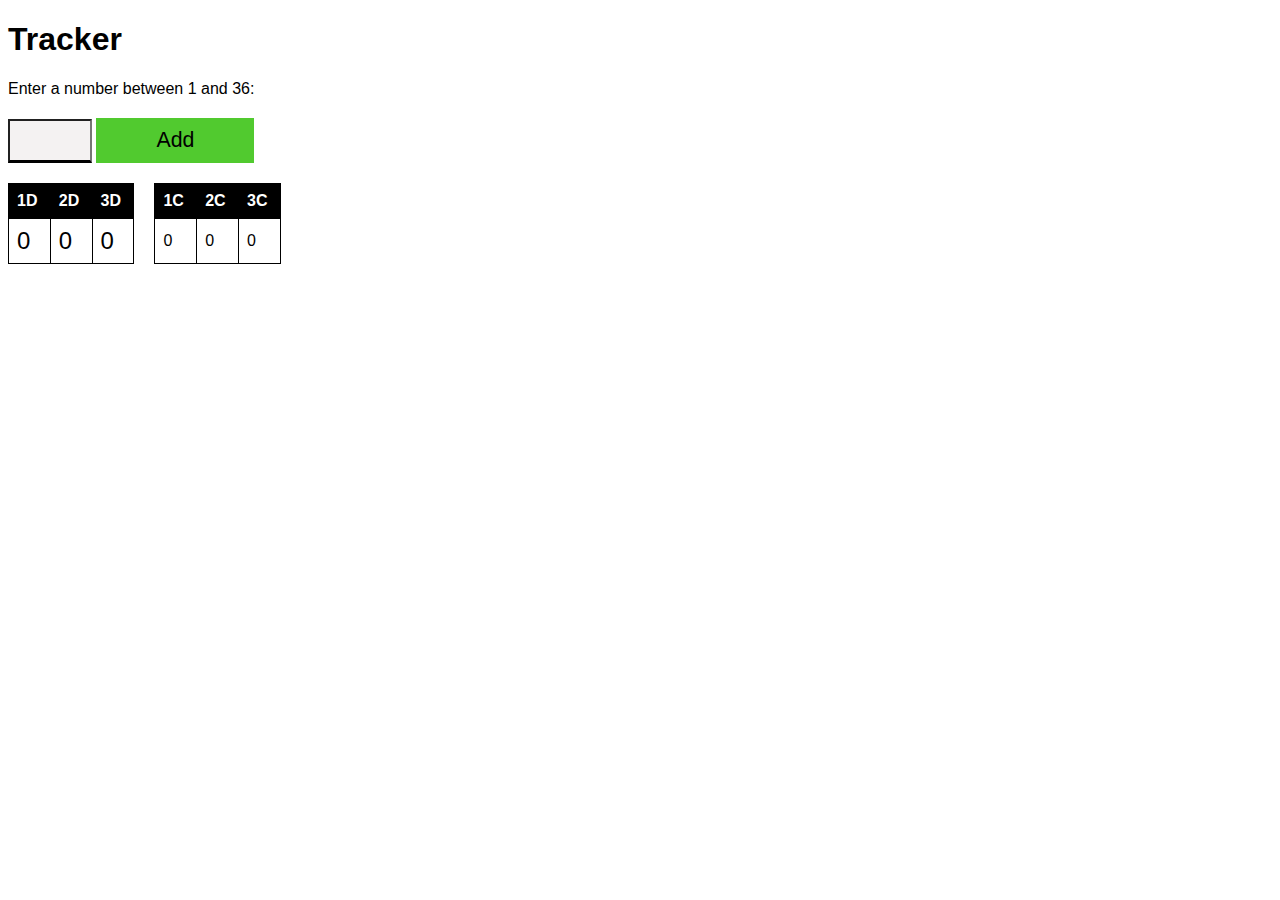
<file: projects/gd-matrix/index.html>
<!DOCTYPE html>
<html>

<head>
  <title>Tracker</title>
  <link href="style.css" rel="stylesheet" type="text/css" />
</head>

<body>
  <h1>Tracker</h1>
  <div id="input-form">
    <label for="number-input">Enter a number between 1 and 36:</label>
    <input type="number" id="number-input" min="0" max="36">
    <button id="add-button" onclick="addNumber()">Add</button>
  </div>
  <p id="added-numbers"></p>
  <div style="display: flex;">
    <!-- Dozen matrix -->
    <table>
      <thead>
        <tr>
          <th>1D</th>
          <th>2D</th>
          <th>3D</th>
        </tr>
      </thead>
      <tbody id="dozen-table">
        <tr>
          <td id="dozen1-count">0</td>
          <td id="dozen2-count">0</td>
          <td id="dozen3-count">0</td>
        </tr>
      </tbody>
    </table>

    <!-- Column matrix -->
    <table style="margin-left: 20px">
      <thead>
        <tr>
          <th>1C</th>
          <th>2C</th>
          <th>3C</th>
        </tr>
      </thead>
      <tbody id="column-table">
        <tr>
          <td id="column-count">0</td>
          <td id="column-count">0</td>
          <td id="column-count">0</td>
        </tr>
      </tbody>
    </table>
  </div>
 

  <script src="main.js"></script>

</body>

</html>
</file>
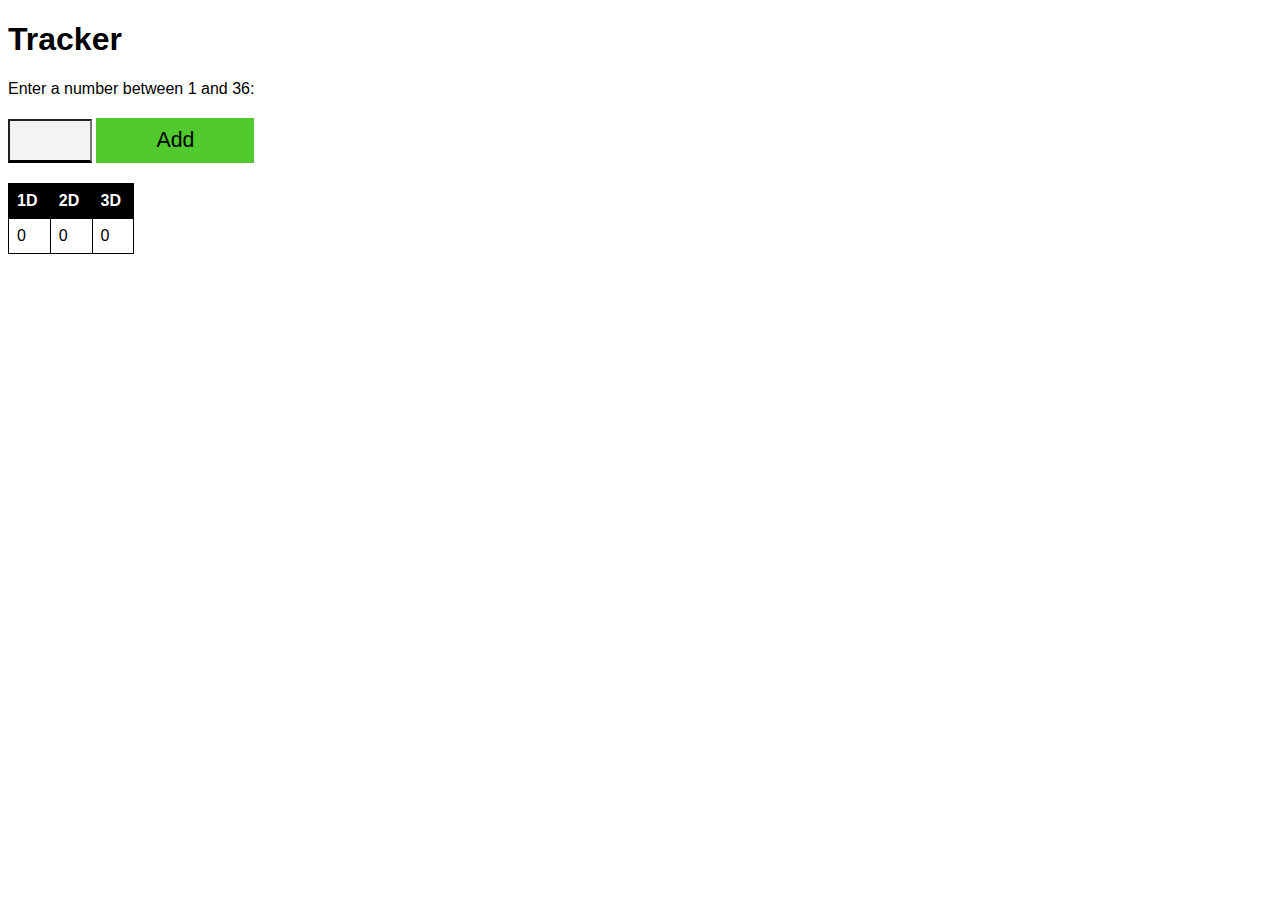
<file: projects/gd-matrix/03-dozen-set/index.html>
<!DOCTYPE html>
<html>

<head>
  <title>Tracker</title>
  <link href="style.css" rel="stylesheet" type="text/css" />
</head>

<body>
  <h1>Tracker</h1>
  <div id="input-form">
    <label for="number-input">Enter a number between 1 and 36:</label>
    <input type="number" id="number-input" min="0" max="36">
    <button id="add-button" onclick="addNumber()">Add</button>
  </div>
  <p id="added-numbers"></p>
  <div style="display: flex;">
    <!-- Dozen matrix -->
    <table>
      <thead>
        <tr>
          <th>1D</th>
          <th>2D</th>
          <th>3D</th>
        </tr>
      </thead>
      <tbody id="dozen-table">
        <tr>
          <td id="dozen1-count">0</td>
          <td id="dozen2-count">0</td>
          <td id="dozen3-count">0</td>
        </tr>
      </tbody>
    </table>

    <!-- Column matrix -->
    <table style="margin-left: 20px; display: none;">
      <thead>
        <tr>
          <th>1C</th>
          <th>2C</th>
          <th>3C</th>
        </tr>
      </thead>
      <tbody id="column-table">
        <tr>
          <td id="column-count">0</td>
          <td id="column-count">0</td>
          <td id="column-count">0</td>
        </tr>
      </tbody>
    </table>
  </div>
 

  <script src="main.js"></script>

</body>

</html>
</file>
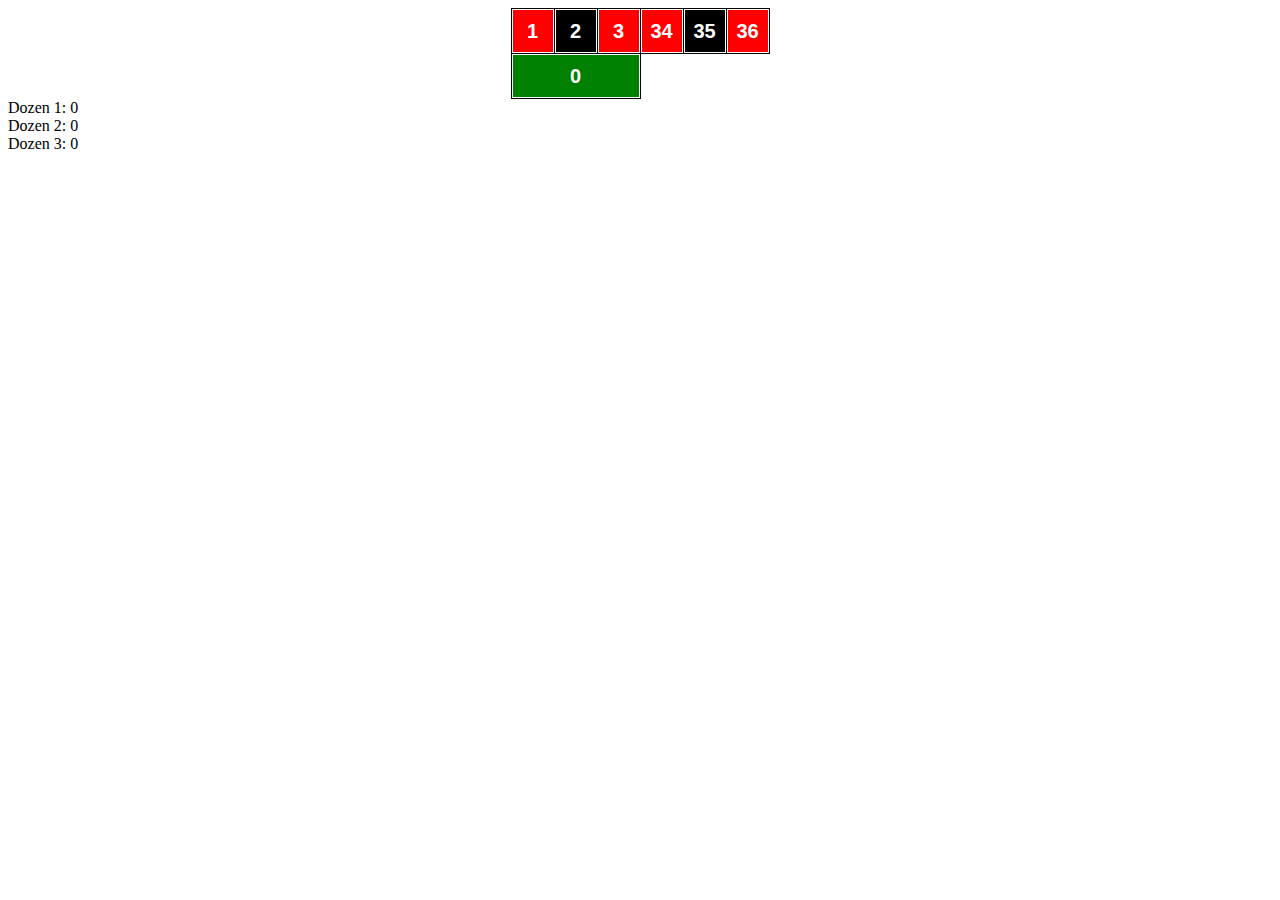
<file: projects/gd-matrix/index-1.html>
<!DOCTYPE html>
<html>
  <head>
    <title>Roulette Table</title>
    <style>
      /* styles for the table */
      table {
        border-collapse: collapse;
        margin: 0 auto;
      }
      td {
        width: 40px;
        height: 40px;
        text-align: center;
        border: 1px solid black;
      }
      /* styles for the numbers */
      .number {
        display: block;
        width: 100%;
        height: 100%;
        background-color: white;
        color: black;
        font-size: 20px;
        font-weight: bold;
        text-align: center;
        line-height: 40px;
        border: none;
      }
      /* styles for the red numbers */
      .red {
        background-color: red;
        color: white;
      }
      /* styles for the black numbers */
      .black {
        background-color: black;
        color: white;
      }
      /* styles for the green number (0) */
      .green {
        background-color: green;
        color: white;
      }
    </style>
  </head>
  <body>
    <table>
      <tbody>
        <tr>
          <td><button class="number red" onClick="trackSpin(this)">1</button></td>
          <td><button class="number black" onClick="trackSpin(this)">2</button></td>
          <td><button class="number red" onClick="trackSpin(this)">3</button></td>
          <!-- ... -->
          <td><button class="number red" onClick="trackSpin(this)">34</button></td>
          <td><button class="number black" onClick="trackSpin(this)">35</button></td>
          <td><button class="number red" onClick="trackSpin(this)">36</button></td>
        </tr>
        <tr>
          <td colspan="3"><button class="number green" onClick="trackSpin(this)">0</button></td>
        </tr>
      </tbody>
    </table>
    <div id="dozen-1"></div>
    <div id="dozen-2"></div>
    <div id="dozen-3"></div>
    <script>
      var dozen1 = 0;
      var dozen2 = 0;
      var dozen3 = 0;
      document.getElementById("dozen-1").innerHTML = "Dozen 1: " + dozen1;
      document.getElementById("dozen-2").innerHTML = "Dozen 2: " + dozen2;
      document.getElementById("dozen-3").innerHTML = "Dozen 3: " + dozen3;
      
      function trackSpin(e) {
        var spinNumber = Number(e.textContent);
        if (spinNumber >= 1 && spinNumber <= 12) {
          dozen1++;
        } else if (spinNumber >= 13 && spinNumber <= 24) {
          dozen2++;
        } else if (spinNumber >= 25 && spinNumber <= 36) {
          dozen3++;
        }
        document.getElementById("dozen-1").innerHTML = "Dozen 1: " + dozen1;
        document.getElementById("dozen-2").innerHTML = "Dozen 2: " + dozen2;
        document.getElementById("dozen-3").innerHTML = "Dozen 3: " + dozen3;
      }
    </script>
  </body>
</html>
</file>
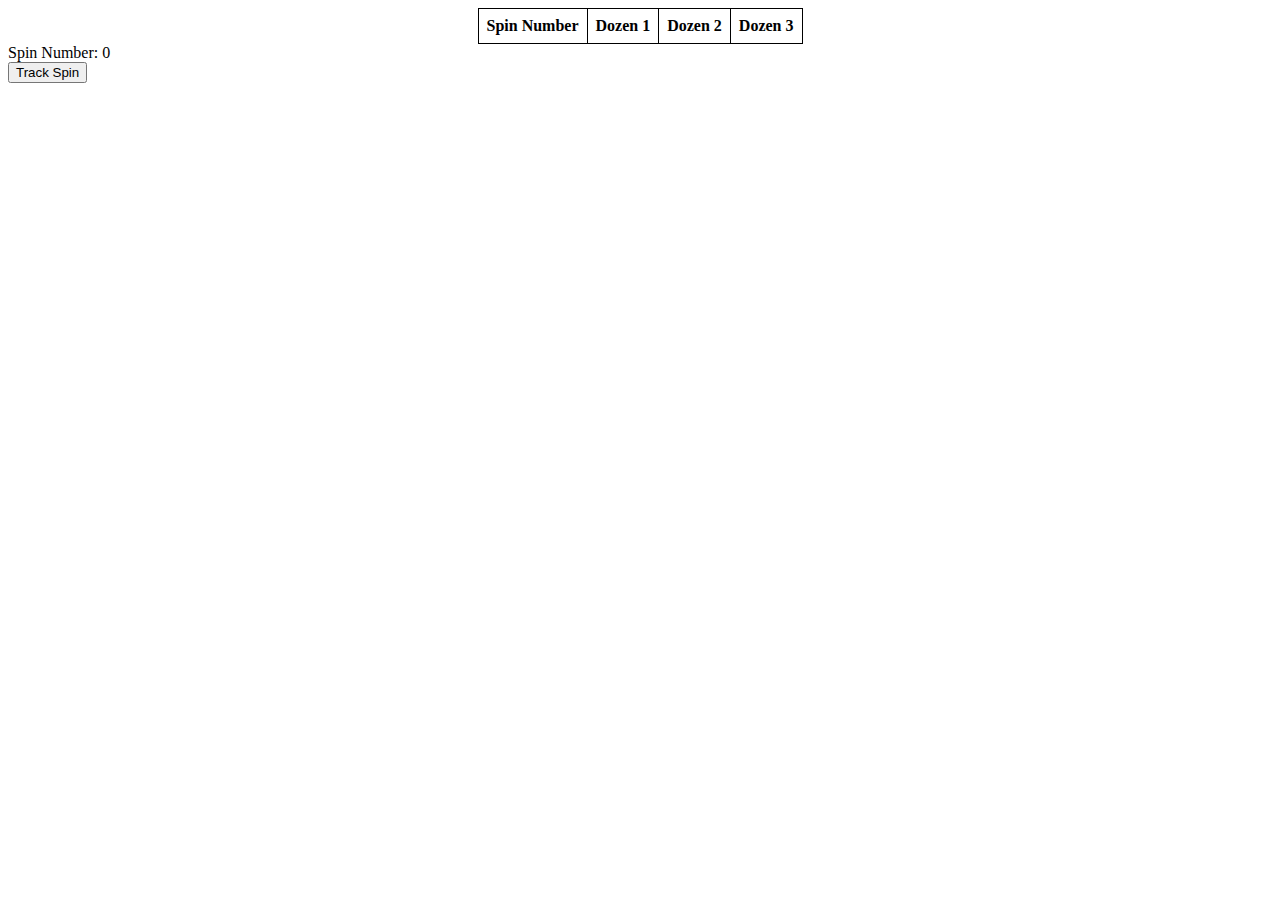
<file: projects/gd-matrix/index-2.html>
<!DOCTYPE html>
<html>

<head>
  <title>Roulette Table</title>
  <style>
    /* styles for the table */
    table {
      border-collapse: collapse;
      margin: 0 auto;
    }

    th,
    td {
      border: 1px solid black;
      text-align: center;
      padding: 8px;
    }
  </style>
</head>

<body>
  <table id="spin-table">
    <thead>
      <tr>
        <th>Spin Number</th>
        <th>Dozen 1</th>
        <th>Dozen 2</th>
        <th>Dozen 3</th>
      </tr>
    </thead>
    <tbody id="spin-results"></tbody>
  </table>
  <div id="spin-number"></div>
  <div>
    <button onClick="trackSpin()">Track Spin</button>
  </div>
  <script>
    var spinNumber = 0;
    var dozen1 = 0;
    var dozen2 = 0;
    var dozen3 = 0;
    document.getElementById("spin-number").innerHTML = "Spin Number: " + spinNumber;

    function trackSpin() {
      spinNumber++;
      var spinResult = document.createElement("tr");
      var spinNumberCol = document.createElement("td");
      spinNumberCol.innerHTML = spinNumber;
      spinResult.appendChild(spinNumberCol);
      if (spinNumber > 0 && spinNumber <= 12) {
        dozen1++;
        var dozen1Col = document.createElement("td");
        dozen1Col.innerHTML = "X";
        spinResult.appendChild(dozen1Col);
        var dozen2Col = document.createElement("td");
        spinResult.appendChild(dozen2Col);
        var dozen3Col = document.createElement("td");
        spinResult.appendChild(dozen3Col);
      } else if (spinNumber > 12 && spinNumber <= 24) {
        dozen2++;
        var dozen1Col = document.createElement("td");
        spinResult.appendChild(dozen1Col);
        var dozen2Col = document.createElement("td");
        dozen2Col.innerHTML = "X";
        spinResult.appendChild(dozen2Col);
        var dozen3Col = document.createElement("td");
        spinResult.appendChild(dozen3Col);
      } else if (spinNumber > 24 && spinNumber <= 36) {
        dozen3++;
        var dozen1Col = document.createElement("td");
        spinResult.appendChild(dozen1Col);
        var dozen2Col = document.createElement("td");
        spinResult.appendChild(dozen2Col);
        var dozen3Col = document.createElement("td");
        dozen3Col.innerHTML = "X";
        spinResult.appendChild(dozen3Col);
      }
      document.getElementById("spin-results").appendChild(spinResult);
      document.getElementById("spin-number").innerHTML = "Spin Number: " + spinNumber;
      }
    </script>
  </body>
</html>
</file>
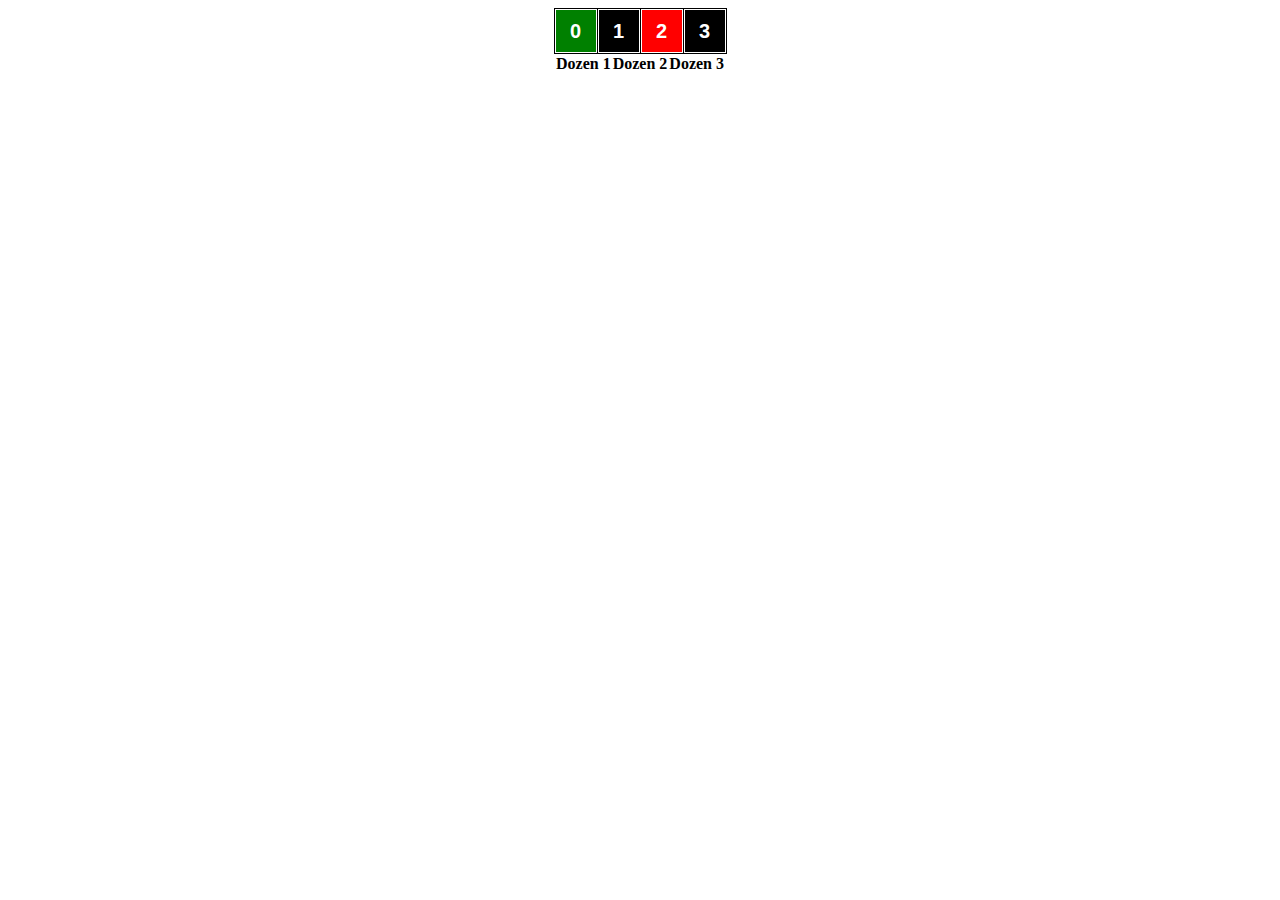
<file: projects/gd-matrix/index-3.html>
<!DOCTYPE html>
<html>
  <head>
    <title>Roulette Table</title>
    <style>
      /* styles for the table */
      table {
        border-collapse: collapse;
        margin: 0 auto;
      }
      td {
        width: 40px;
        height: 40px;
        text-align: center;
        border: 1px solid black;
      }
      /* styles for the numbers */
      .number {
        display: block;
        width: 100%;
        height: 100%;
        background-color: white;
        color: black;
        font-size: 20px;
        font-weight: bold;
        text-align: center;
        line-height: 40px;
        border: none;
      }
      /* styles for the red numbers */
      .red {
        background-color: red;
        color: white;
      }
      /* styles for the black numbers */
      .black {
        background-color: black;
        color: white;
      }
      /* styles for the green number (0) */
      .green {
        background-color: green;
        color: white;
      }
    </style>
  </head>
  <body>
    <table id="roulette-table">
      <tbody>
        <tr>
          <td><button class="number green" onClick="trackSpin(0)">0</button></td>
          <td><button class="
            number black" onClick="trackSpin(1)">1</button></td>
            <td><button class="number red" onClick="trackSpin(2)">2</button></td>
            <td><button class="number black" onClick="trackSpin(3)">3</button></td>
            <!-- more number buttons -->
          </tr>
          <!-- more rows of number buttons -->
        </tbody>
      </table>
      <table id="spin-table">
        <thead>
          <tr>
            <th>Dozen 1</th>
            <th>Dozen 2</th>
            <th>Dozen 3</th>
          </tr>
        </thead>
        <tbody id="spin-results"></tbody>
      </table>
      <script>
        var spinCount = 0;
        var rowCount = 1;
        var currentRow;
        var dozen1 = 0;
        var dozen2 = 0;
        var dozen3 = 0;
        
        function trackSpin(spinNumber) {
          if (spinNumber >= 1 && spinNumber <= 12) {
            dozen1++;
          } else if (spinNumber >= 13 && spinNumber <= 24) {
            dozen2++;
          } else if (spinNumber >= 25 && spinNumber <= 36) {
            dozen3++;
          }
          spinCount++;
          if (spinCount % 3 === 0) {
            currentRow = document.createElement("tr");
            document.getElementById("spin-results").appendChild(currentRow);
            rowCount++;
          }
          var dozen1Col = document.createElement("td");
          dozen1Col.innerHTML = dozen1;
          currentRow.appendChild(dozen1Col);
          var dozen2Col = document.createElement("td");
          dozen2Col.innerHTML = dozen2;
          currentRow.appendChild(dozen2Col);
          var dozen3Col = document.createElement("td");
          dozen3Col.innerHTML = dozen3;
          currentRow.appendChild(dozen3Col);
        }
      </script>
    </body>
  </html>
</file>
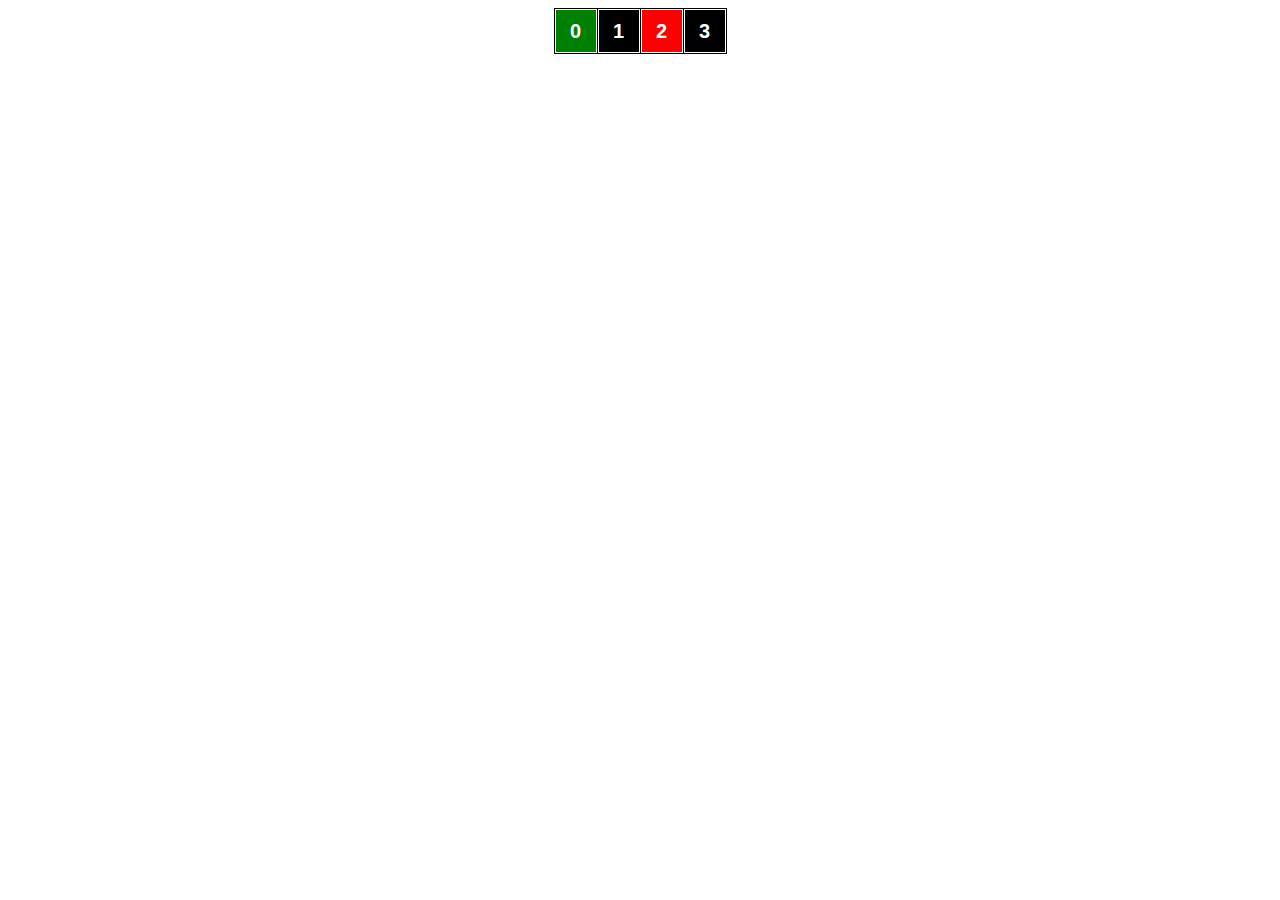
<file: projects/gd-matrix/index-4.html>
<!DOCTYPE html>
<html>
  <head>
    <title>Roulette Table</title>
    <style>
      /* styles for the table */
      table {
        border-collapse: collapse;
        margin: 0 auto;
      }
      td {
        width: 40px;
        height: 40px;
        text-align: center;
        border: 1px solid black;
      }
      /* styles for the numbers */
      .number {
        display: block;
        width: 100%;
        height: 100%;
        background-color: white;
        color: black;
        font-size: 20px;
        font-weight: bold;
        text-align: center;
        line-height: 40px;
        border: none;
      }
      /* styles for the red numbers */
      .red {
        background-color: red;
        color: white;
      }
      /* styles for the black numbers */
      .black {
        background-color: black;
        color: white;
      }
      /* styles for the green number (0) */
      .green {
        background-color: green;
        color: white;
      }
    </style>
  </head>
  <body>
    <table id="roulette-table">
      <tbody>
        <tr>
          <td><button class="number green" onClick="trackSpin(0)">0</button></td>
          <td><button class="number black" onClick="trackSpin(1)">1</button></td>
          <td><button class="number red" onClick="trackSpin(2)">2</button></td>
          <td><button class="number black" onClick="trackSpin(3)">3</button></td>
          <!-- more number buttons -->
        </tr>
        <!-- more rows of number buttons -->
      </tbody>
    </table>
    <table id="spin-table">
      <tbody id="spin-results"></tbody>
    </table>
    <script>
      var spinCount = 0;
      var rowCount = 1;
      var currentRow;
      var dozen1 = 0;
      var dozen2 = 0;
      var dozen3 = 0;
      
      function trackSpin(spinNumber) {
        if (spinCount % 3 === 0) {
          currentRow = document.createElement("tr");
          document.getElementById("spin-results").appendChild(currentRow);
          rowCount++;
        }
        if (spinNumber >= 1 && spinNumber <= 12) {
          dozen1++;
        } else if (spinNumber >= 13 && spinNumber <= 24) {
          dozen2++;
        } else if (spinNumber >= 25 && spinNumber <= 36) {
          dozen3++;
        }
        var spinCol = document.createElement("td");
        spinCol.innerHTML = spinNumber;
        currentRow.appendChild(spinCol);
        var dozen1Col = document.createElement("td");
        dozen1Col.innerHTML = dozen1;
        currentRow.appendChild(dozen1Col);
        var dozen2Col = document.createElement("td");
        dozen2Col.innerHTML = dozen2;
        currentRow.appendChild(dozen2Col);
        var dozen3Col = document.createElement("td");
        dozen3Col.innerHTML = dozen3;
        currentRow.appendChild(dozen3Col);
        spinCount++;
      }
    </script>
  </body>
</html>
</file>
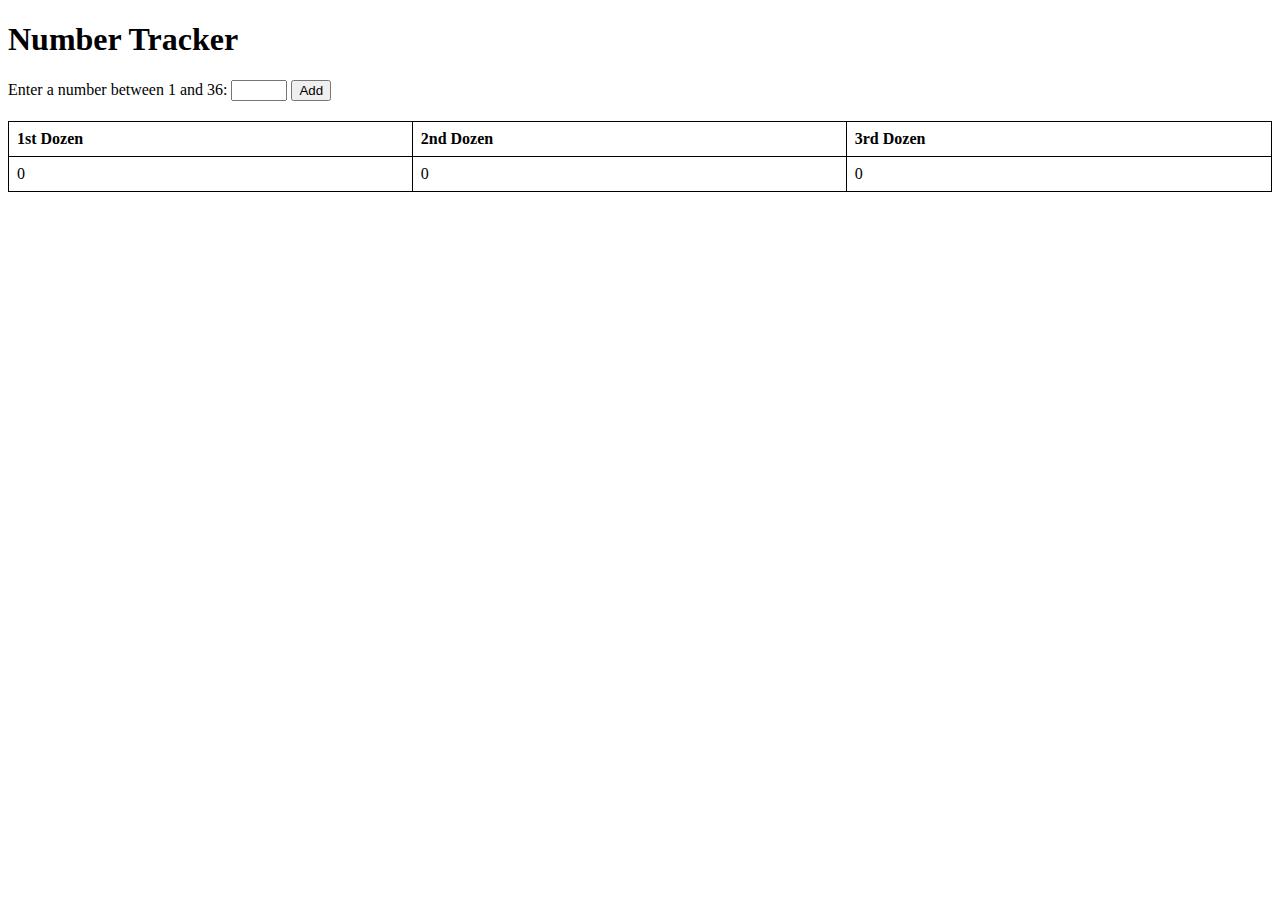
<file: projects/gd-matrix/index-5-1.html>
<!DOCTYPE html>
<html>
  <head>
    <title>Number Tracker</title>
    <style>
    /* CSS styles go here */
    table {
      width: 100%;
      border-collapse: collapse;
    }
    th, td {
      border: 1px solid black;
      padding: 8px;
    }
    th {
      text-align: left;
    }
    #input-form {
      margin-bottom: 20px;
    }
    </style>
  </head>
  <body>
    <h1>Number Tracker</h1>
    <div id="input-form">
      <label for="number-input">Enter a number between 1 and 36:</label>
      <input type="number" id="number-input" min="1" max="36">
      <button onclick="addNumber()">Add</button>
    </div>
    <p id="added-numbers"></p>
    <table>
      <thead>
        <tr>
          <th>1st Dozen</th>
          <th>2nd Dozen</th>
          <th>3rd Dozen</th>
        </tr>
      </thead>

      <tbody id="number-table">
        <tr>
          <td id="dozen1-count">0</td>
          <td id="dozen2-count">0</td>
          <td id="dozen3-count">0</td>
        </tr>
      </tbody>
    </table>
    
    <script>
    var addedNumbers = []; // array to store added numbers
    var dozen1Count = 0;
    var dozen2Count = 0;
  var dozen3Count = 0;
    function addNumber() {
      var input = document.getElementById("number-input");
      var number = input.value;
      if (!number) {
        alert("Please enter a number between 1 and 36.");
        return;
      }
      addedNumbers.unshift(number); // add number to the beginning of the array
      input.value = "";
      updateAddedNumbers();
      updateTrackerTable(number);
    }
    function updateAddedNumbers() {
      var addedNumbersElem = document.getElementById("added-numbers");
      addedNumbersElem.innerHTML = addedNumbers.join(", "); // join array with commas
    }
    function updateTrackerTable(number) {
      if (number <= 12) {
        dozen1Count++;
      } else if (number <= 24) {
        dozen2Count++;
      } else {
        dozen3Count++;
      }
      document.getElementById("dozen1-count").innerHTML = dozen1Count;
      document.getElementById("dozen2-count").innerHTML = dozen2Count;
      document.getElementById("dozen3-count").innerHTML = dozen3Count;
    }
    </script>
  </body>
</html>
</file>
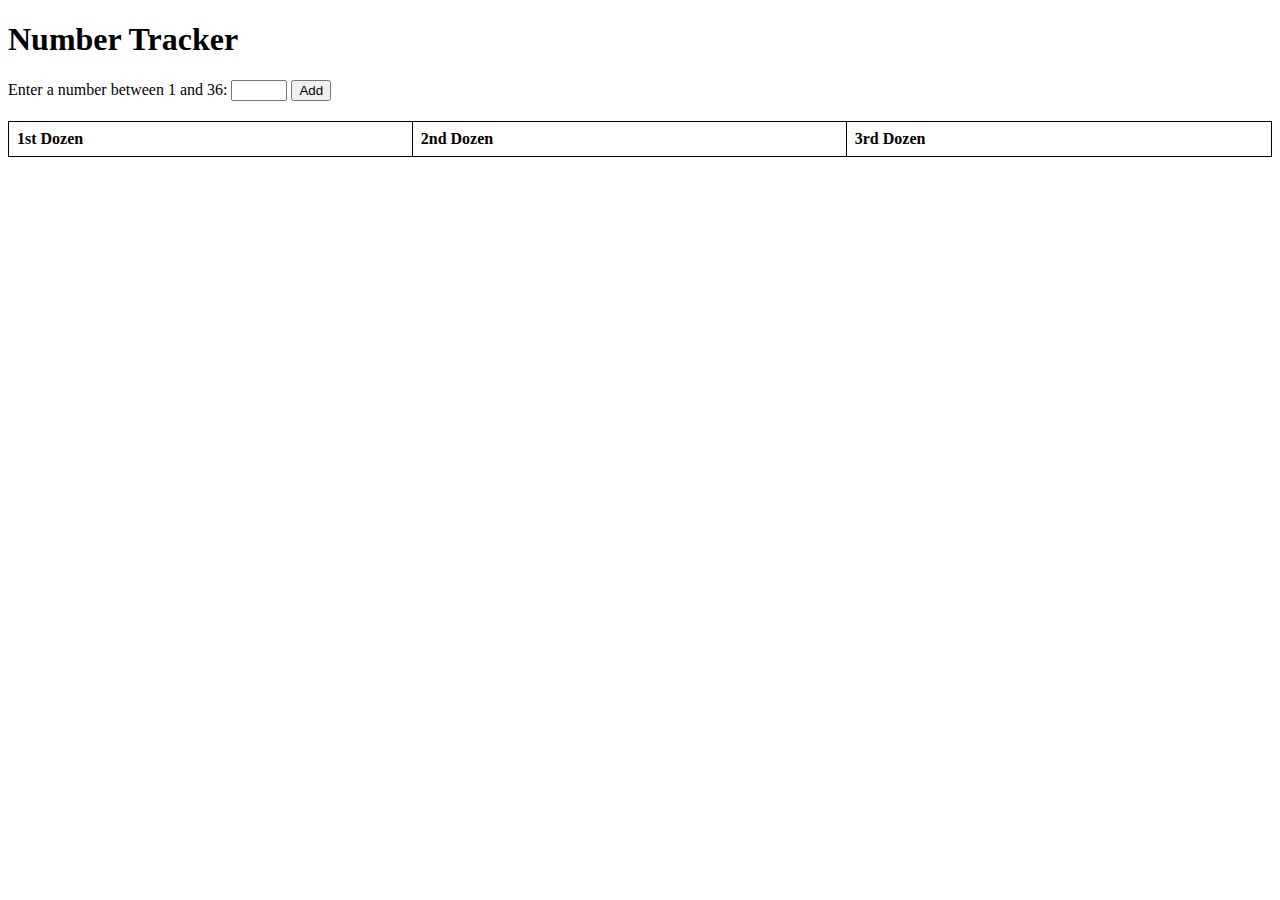
<file: projects/gd-matrix/index-5-2-1.html>
<!DOCTYPE html>
<html>
  <head>
    <title>Number Tracker</title>
    <style>
    /* CSS styles go here */
    table {
      width: 100%;
      border-collapse: collapse;
    }
    th, td {
      border: 1px solid black;
      padding: 8px;
    }
    th {
      text-align: left;
    }
    #input-form {
      margin-bottom: 20px;
    }
    </style>
  </head>
  <body>
    <h1>Number Tracker</h1>
    <div id="input-form">
      <label for="number-input">Enter a number between 1 and 36:</label>
      <input type="number" id="number-input" min="1" max="36">
      <button onclick="addNumber()">Add</button>
    </div>
    <table>
      <thead>
        <tr>
          <th>1st Dozen</th>
          <th>2nd Dozen</th>
          <th>3rd Dozen</th>
        </tr>
      </thead>
      <tbody id="number-table">
        <!-- Numbers will be added to this table as rows -->
      </tbody>
    </table>
    <p id="added-numbers"></p>
    <script>
    var addedNumbers = []; // array to store added numbers
    function addNumber() {
      var input = document.getElementById("number-input");
      var number = input.value;
      if (!number) {
        alert("Please enter a number between 1 and 36.");
        return;
      }
      addedNumbers.unshift(number); // add number to the beginning of the array
      input.value = "";
      updateAddedNumbers();
      if (addedNumbers.length % 3 == 0) {
        var dozen1Count = 0;
        var dozen2Count = 0;
        var dozen3Count = 0;
        for (var i = 0; i < 3; i++) {
          var number = addedNumbers[i];
          if (number <= 12) {
            dozen1Count++;
          } else if (number <= 24) {
            dozen2Count++;
          } else {
            dozen3Count++;
          }
        }
        var table = document.getElementById("number-table");
        var row = table.insertRow();
        var dozen1 = row.insertCell(0);
        var dozen2 = row.insertCell(1);
        var dozen3 = row.insertCell(2);
        dozen1.innerHTML = dozen1Count;
        dozen2.innerHTML = dozen2Count;
        dozen3.innerHTML = dozen3Count;
        dozen1Count = 0;
        dozen2Count = 0;
        dozen3Count = 0;
        addedNumbers.splice(0,3);
      }
}
function updateAddedNumbers() {
  var addedNumbersElem = document.getElementById("added-numbers");
  addedNumbersElem.innerHTML = addedNumbers.join(", "); // join array with commas
}
</script>
  </body>
</html>
</file>
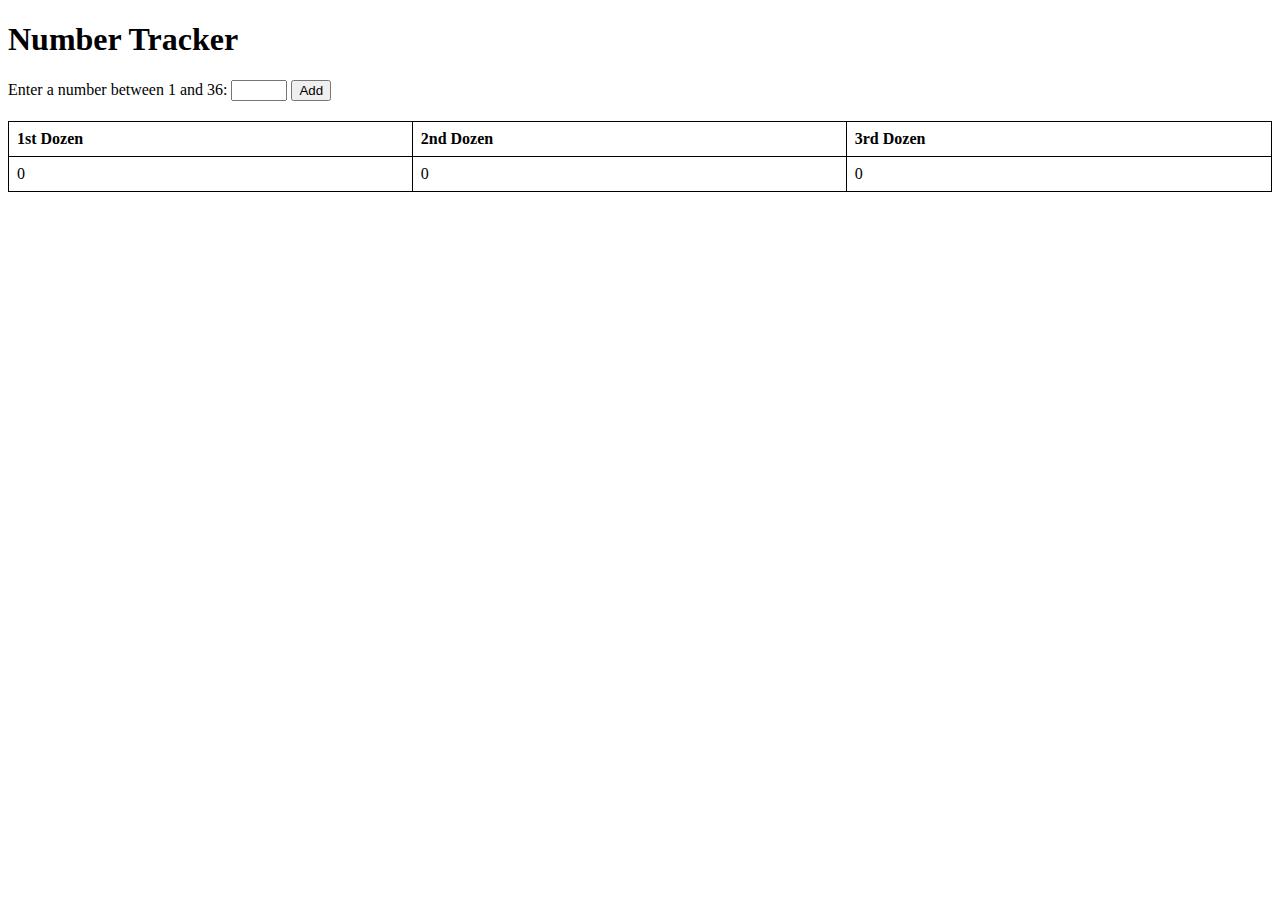
<file: projects/gd-matrix/index-5-3.html>
<!DOCTYPE html>
<html>

<head>
  <title>Number Tracker</title>
  <style>
    /* CSS styles go here */
    table {
      width: 100%;
      border-collapse: collapse;
    }

    th,
    td {
      border: 1px solid black;
      padding: 8px;
    }

    th {
      text-align: left;
    }

    #input-form {
      margin-bottom: 20px;
    }
  </style>
</head>

<body>
  <h1>Number Tracker</h1>
  <div id="input-form">
    <label for="number-input">Enter a number between 1 and 36:</label>
    <input type="number" id="number-input" min="1" max="36">
    <button onclick="addNumber()">Add</button>
  </div>
  <table>
    <thead>
      <tr>
        <th>1st Dozen</th>
        <th>2nd Dozen</th>
        <th>3rd Dozen</th>
      </tr>
    </thead>
    <tbody id="number-table">
      <tr>
        <td id="dozen1-count">0</td>
        <td id="dozen2-count">0</td>
        <td id="dozen3-count">0</td>
      </tr>
    </tbody>
  </table>
  <p id="added-numbers"></p>
  <script>
    var addedNumbers = []; // array to store added numbers
    var spins = 0;
    function addNumber() {
      var input = document.getElementById("number-input");
      var number = input.value;
      if (!number) {
        alert("Please enter a number between 1 and 36.");
        return;
      }
      addedNumbers.unshift(number); // add number to the beginning of the array
      input.value = "";
      updateAddedNumbers();
      var dozen1Count = document.getElementById("dozen1-count");
      var dozen2Count = document.getElementById("dozen2-count");
      var dozen3Count = document.getElementById("dozen3-count");
      if (number <= 12) {
        dozen1Count.innerHTML++;
      } else if (number <= 24) {
        dozen2Count.innerHTML++;
      } else {
        dozen3Count.innerHTML++;
      }
      spins++;
      if (spins === 3) {
        spins = 0;
        var table = document.getElementById("number-table");
        var row = table.insertRow();
        var dozen1 = row.insertCell(0);
        var dozen2 = row.insertCell(1);
        var dozen3 = row.insertCell(2);
        dozen1.innerHTML = dozen1Count.innerHTML;
        dozen2.innerHTML = dozen2Count.innerHTML;
        dozen3.innerHTML = dozen3Count.innerHTML;
        dozen1Count.innerHTML = 0;
        dozen2Count.innerHTML = 0;
        dozen3Count.innerHTML = 0;
      }
    }
    function updateAddedNumbers() {
      var addedNumbersElem = document.getElementById("added-numbers");
      addedNumbersElem.innerHTML = addedNumbers.join(", "); // join array with commas
    }
  </script>

</body>

</html>
</file>
<file: projects/gd-matrix/style.css>
/* CSS styles go here */
body {
    font-family: sans-serif;
}

label  {
    margin-bottom: 20px;
    display: block;
}

input {
    font-size: 16pt;
    padding: 7px 10px;
    border-radius: 0;
    border-bottom: 3px solid black;
    background-color: rgb(244, 242, 242);
    width: 60px;
    outline: none;
    margin: 0;
}

button {
    padding: 10px 60px;
    background-color: rgb(81, 202, 47);
    outline: none;
    border: none;
    margin: 0;
    height: auto;
    font-size: 16pt;
}

table {
  width: 10%;
  border-collapse: collapse;
}

th,
td {
  border: 1px solid black;
  padding: 8px;
}

.red-background {
  background-color: red;
}

th {
  text-align: left;
  background-color: black;
  color: white;
}

#input-form {
  margin-bottom: 20px;
}


#container {
  display: flex;
  flex-direction: row;
  justify-content: center;
  align-items: flex-start;
}

#numbers {
  display: flex;
  flex-direction: column;
  margin-right: 20px;
}

#numbers label {
  margin-bottom: 5px;
}

#added-numbers {
  margin-top: 10px;
}

#dozens {
  display: flex;
  flex-direction: column;
  margin-right: 20px;
}

#dozen1,
#dozen2,
#dozen3 {
  display: flex;
  flex-direction: column;
  justify-content: center;
  align-items: center;
  border: 1px solid black;
  padding: 10px;
  margin-bottom: 10px;
}

#dozen1 > div,
#dozen2 > div,
#dozen3 > div {
  font-weight: bold;
  margin-bottom: 5px;
}

#dozen1-count,
#dozen2-count,
#dozen3-count {
  font-size: 24px;
}

#history {
  display: flex;
  flex-direction: column;
}

#history > div {
  display: flex;
  flex-direction: row;
  justify-content: center;
  align-items: center;
  margin-bottom: 10px;
}

#history .dozen-count {
  border: 1px solid black;
  padding: 10px;
  margin-right: 10px;
  font-size: 24px;
}

#history .dozen-count:last-child {
  margin-right: 0;
}
</file>
<file: projects/gd-matrix/03-dozen-set/style.css>
/* CSS styles go here */
body {
    font-family: sans-serif;
}

label  {
    margin-bottom: 20px;
    display: block;
}

input {
    font-size: 16pt;
    padding: 7px 10px;
    border-radius: 0;
    border-bottom: 3px solid black;
    background-color: rgb(244, 242, 242);
    width: 60px;
    outline: none;
    margin: 0;
}

button {
    padding: 10px 60px;
    background-color: rgb(81, 202, 47);
    outline: none;
    border: none;
    margin: 0;
    height: auto;
    font-size: 16pt;
}

table {
  width: 10%;
  border-collapse: collapse;
}

th,
td {
  border: 1px solid black;
  padding: 8px;
}

.red-background {
  background-color: red;
}

th {
  text-align: left;
  background-color: black;
  color: white;
}

#input-form {
  margin-bottom: 20px;
}
</file>
